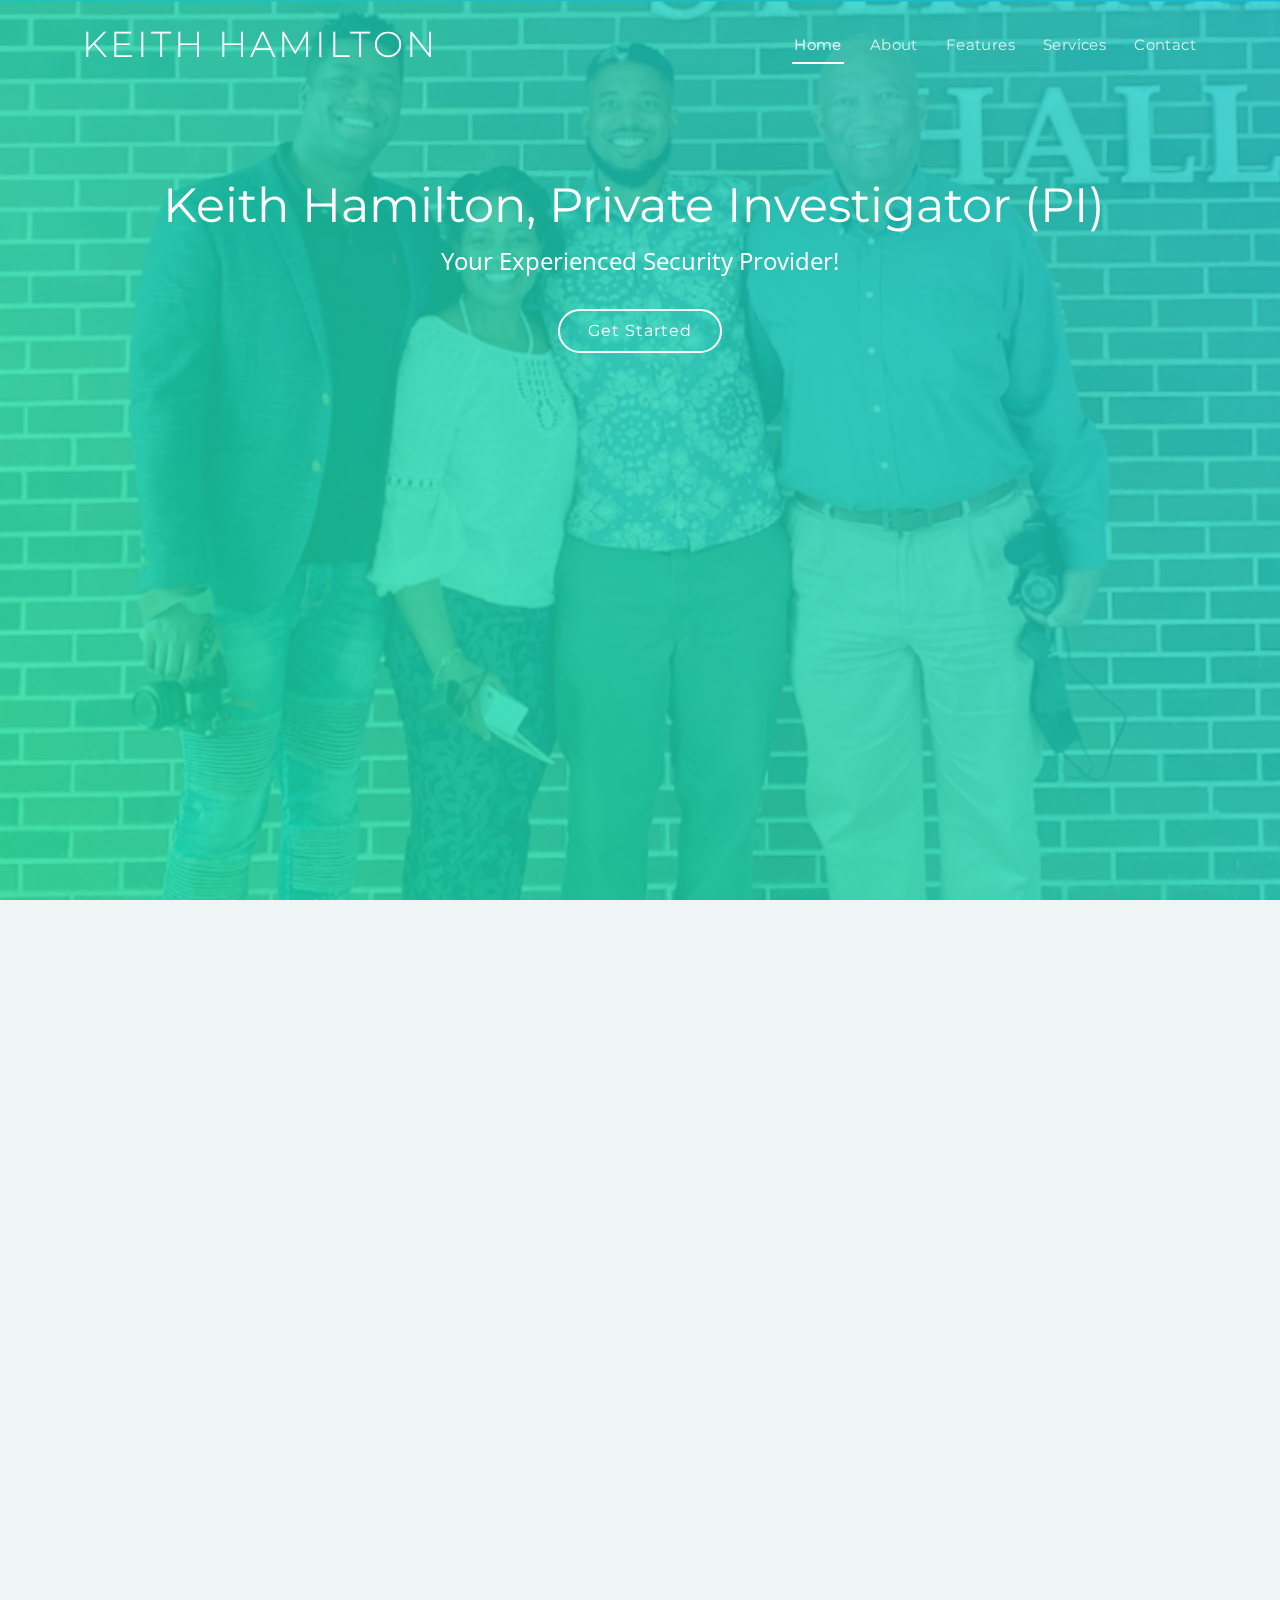
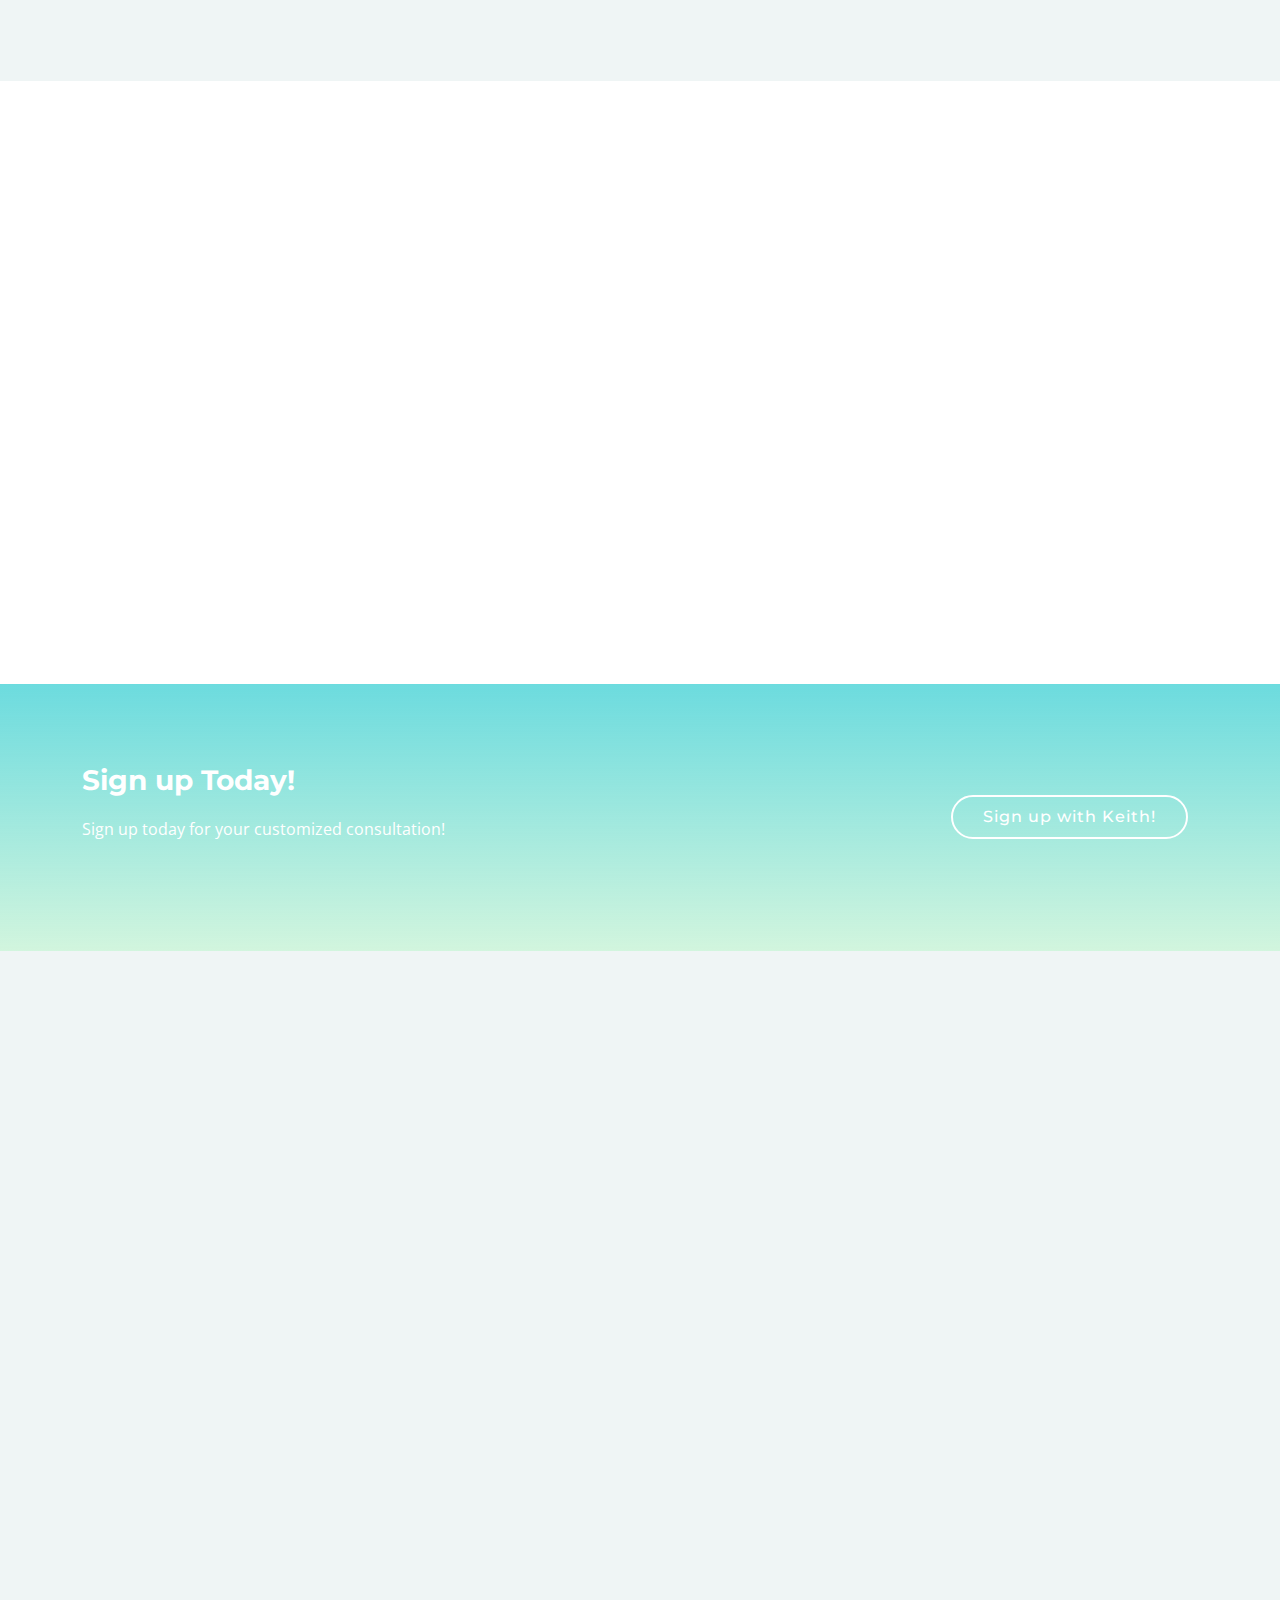
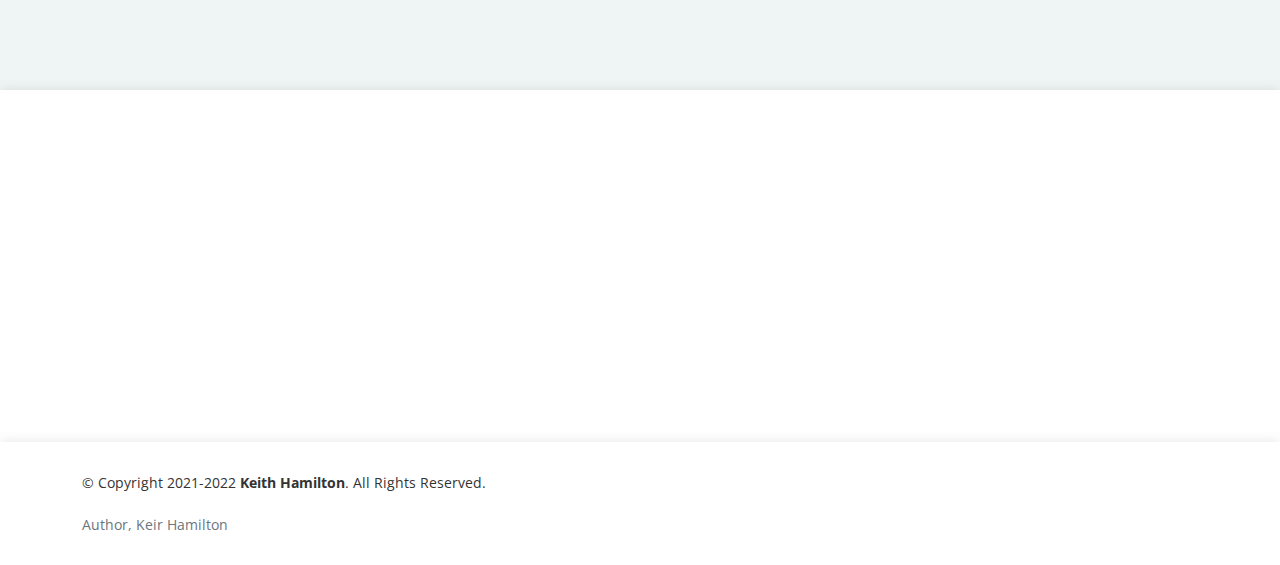
<file: index.html>
<!DOCTYPE html>
<html lang="en">

<head>
  <meta charset="utf-8">
  <meta content="width=device-width, initial-scale=1.0" name="viewport">

  <title>Keith Hamilton Private Investigations (PI)</title>
  <meta content="Keith Hamilton Private Investigation Services in Tampa Florida" name="Keith Hamilton Private Investigation Service Background Checks">
  <meta content="Keith Hamilton Private Investigation Services" name="Keith Hamilton Private Investigations Tampa Alcohol Training Source Background Checks">

  <!-- Favicons -->
  <link href="assets/img/favicon.png" rel="icon">
  <link href="assets/img/apple-touch-icon.png" rel="apple-touch-icon">

  <!-- Google Fonts -->
  <link href="https://fonts.googleapis.com/css?family=Montserrat:300,400,500,700|Open+Sans:300,300i,400,400i,700,700i" rel="stylesheet">

  <!-- Vendor CSS Files -->
  <link href="assets/vendor/aos/aos.css" rel="stylesheet">
  <link href="assets/vendor/bootstrap/css/bootstrap.min.css" rel="stylesheet">
  <link href="assets/vendor/bootstrap-icons/bootstrap-icons.css" rel="stylesheet">
  <link href="assets/vendor/glightbox/css/glightbox.min.css" rel="stylesheet">

  <!-- Template Main CSS File -->
  <link href="assets/css/style.css" rel="stylesheet">

  <!-- =======================================================
  * Template Name: Avilon - v4.6.1
  * Template URL: https://bootstrapmade.com/avilon-bootstrap-landing-page-template/
  * Author: BootstrapMade.com
  * License: https://bootstrapmade.com/license/
  ======================================================== -->
</head>

<body>

  <!-- ======= Header ======= -->
  <header id="header" class="fixed-top d-flex align-items-center header-transparent">
    <div class="container d-flex justify-content-between align-items-center">

      <div id="logo">
        <h1><a href="index.html">Keith hamilton</a></h1>
        <!-- Uncomment below if you prefer to use an image logo -->
        <!-- <a href="index.html"><img src="assets/img/logo.png" alt=""></a> -->
      </div>

      <nav id="navbar" class="navbar">
        <ul>
          <li><a class="nav-link scrollto active" href="#hero">Home</a></li>
          <li><a class="nav-link scrollto" href="#about">About</a></li>
          <li><a class="nav-link scrollto" href="#features">Features</a></li>
          <li><a class="nav-link scrollto" href="#pricing">Services</a></li>
          
			
          <li><a class="nav-link scrollto" href="#contact">Contact</a></li>
        </ul>
        <i class="bi bi-list mobile-nav-toggle"></i>
      </nav><!-- .navbar -->
    </div>
  </header><!-- End Header -->

  <!-- ======= Hero Section ======= -->
  <section id="hero">

    <div class="hero-text" data-aos="zoom-out">
      <h2>Keith Hamilton, Private Investigator (PI)&nbsp; </h2>
      <p>Your Experienced Security Provider!</p>
      <a href="#about" class="btn-get-started scrollto">Get Started</a>
    </div>

   

  
  </section><!-- End Hero Section -->

  <main id="main">

    <!-- ======= About Section ======= -->
    <section id="about" class="section-bg">
      <div class="container-fluid" data-aos="fade-up">
        <div class="section-header">
          <h3 class="section-title">About</h3>
          <span class="section-divider"></span>
          <p class="section-description">
            
          </p>
        </div>

        <div class="row">
          <div class="col-lg-6 about-img" data-aos="fade-right" dat-aos-delay="100">
            <img src="../dads_redbuttonup.png" alt="Keith Hamilton standing in front of a lake in Florida" class="rounded-pill">
          </div>

          <div class="col-lg-6 content" data-aos="fade-left" dat-aos-delay="100">
            <h2>Keith Hamilton</h2>
            <h3>It is my mission to provide you exceptional customer service!</h3>
            <p>
            My name is Keith Hamilton. For nearly three decades I served my community as a Police Lieutenant with the Florida Division of Alcoholic Beverages and Tobacco (ABT). While I am not consulting I am spending time with my family, riding my bicycle or sharpening my photography skills.&nbsp; &nbsp; &nbsp;&nbsp; </p>

            <ul>
              <li><i class="bi bi-check-circle"></i> Ex-Certified Law Enforcement Officer</li>
              <li><i class="bi bi-check-circle"></i> Rank of Captain Obtained</li>
              <li><i class="bi bi-check-circle"></i> Formerly a Member of Numerous Non-Profit Organizations (NPOs)</li>
			  <li><i class="bi bi-check-circle"></i> Bachelor’s of Science (B.Sc.) in Psychology</li>
            </ul>
          
		
<div class="accordion" id="accordionExample">
  <div class="accordion-item">
    <h2 class="accordion-header" id="headingTwo">
      <button class="accordion-button collapsed" type="button" data-bs-toggle="collapse" data-bs-target="#collapseTwo" aria-expanded="false" aria-controls="collapseTwo">
        NPO Memberships
      </button>
    </h2>
    <div id="collapseTwo" class="accordion-collapse collapse" aria-labelledby="headingTwo" data-bs-parent="#accordionExample">
      <div class="accordion-body">
        <ul>
  			<li><strong>Mothers Against Drunk Driving: MADD</strong>
  			<ul>
      		<li>Board Member/ Representative</li>
			<li>Public Policy, VP</li>
      		</ul>
			</li>
			<li><strong>International Association for Healthcare Security and Safety: IAHSS</strong></li> 
		  <li><strong>Hillsborough County Anti-Drug Alliance: HCADA</strong> <ul><li>Public Policy</li></ul></li>
		<li><strong>Tampa Alcohol Coalition</strong> <ul><li>Board Member/ Representative, Public Policy</li></ul></li>
		<li><strong>National Liquor Law Enforcement Association: NLLEA</strong></li>
	    <li><strong>Prescription Drug Abuse Task Force: PDATF</strong></li>
		<li><strong>University of Tampa Care Coalition</strong></li></ul>

      </div>
    </div>
  </div>
</div>	
		
		
		
		
		
		
		
		
		
		
		
		
		</div>
        </div>

      </div>
    </section><!-- End About Section -->

    <!-- ======= Featuress Section ======= -->
    <section id="features">
      <div class="container" data-aos="fade-up">

        <div class="row">

          <div class="col-lg-8 offset-lg-4">
            <div class="section-header">
              <h3 class="section-title">Service Features&nbsp; &nbsp;</h3>
              <span class="section-divider"></span>
            </div>
          </div>

          <div class="col-lg-4 col-md-5 features-img">
            <img src="../dad_water_pic.png" alt="Keith Hamilton Standing in Front of a big Florida Lake" class="rounded" data-aos="fade-right">
          </div>

          <div class="col-lg-8 col-md-7 ">

            <div class="row">

              <div class="col-lg-6 col-md-6 box" data-aos="fade-up">
                <div class="icon"><i class="bi bi-briefcase"></i></div>
                <h4 class="title"><a href="">Private Executive Investigator&nbsp;</a></h4>
                <img src="../kh_certificate_arc.svg" alt="Keith Hamilton's Certificate for Private Investigations" width="150" height="150">
              </div>
              <div class="col-lg-6 col-md-6 box" data-aos="fade-up">
                <div class="icon"><i class="bi bi-card-checklist"></i></div>
                <h4 class="title"><a href="https://www.linkedin.com/in/kbham/">Alcohol Training Source</a></h4>
                <p class="description">Train management and staff on alcohol and drug statute protocols. Consult on policy and procedure relating to current bar issues. Train for drugs and alcohol effects on body and drugs on premises.</p>
              </div>
              <div class="col-lg-6 col-md-6 box" data-aos="fade-up" dat-aos-delay="100">
                <div class="icon"><i class="bi bi-binoculars"></i></div>
                <h4 class="title"><a href="">Background Checks</a></h4>
                <p class="description"> We conduct expedited background checks for you to optimize your business operations.</p>
              </div>
              <div class="col-lg-6 col-md-6 box" data-aos="fade-up" data-aos-delay="100">
                <div class="icon"><i class="bi bi-brightness-high"></i></div>
                <h4 class="title"><a href="">Customer Service</a></h4>
                <p class="description">We support and advocate for all of our customers to optimize your business needs.</p>
              </div>
            </div>

          </div>

        </div>

      </div>

    </section><!-- End Featuress Section -->

    <!-- ======= Advanced Featuress Section ======= -->
    
	  <!-- End Advanced Featuress Section -->

    <!-- ======= Call To Action Section ======= -->
    <section id="call-to-action">
      <div class="container">
        <div class="row">
          <div class="col-lg-9 text-center text-lg-start">
            <h3 class="cta-title">Sign up Today!</h3>
            <p class="cta-text"> Sign up today for your customized consultation!&nbsp;</p>
          </div>
          <div class="col-lg-3 cta-btn-container text-center">
            <a class="cta-btn align-middle" href="msg.html">Sign up with Keith!</a>
          </div>
        </div>

      </div>
    </section><!-- End Call To Action Section -->

    <!-- ======= More Features Section ======= -->
    <!-- End More Features Section -->

    <!-- ======= Clients Section ======= -->
    
	  <!-- End Clients Section -->

    <!-- ======= Pricing Section ======= -->
    <section id="pricing" class="section-bg">
    <div class="container" data-aos="fade-up">
		
	<div class="section-header">
          <h3 class="section-title">Services</h3>
          <span class="section-divider"></span>
          <p class="section-description"></p>
    </div>
		
	
	
	<div class="row row-cols-1 row-cols-md-3 g-4">
  <div class="col">
    <div class="card h-100">
      <a href="msg.html"><img src="../shield-svgrepo-com(1).svg" class="card-img-top" alt="Keith Hamilton Private Security Service Tampa FL" width="138" height="180"/></a>
      <div class="card-body">
        <h3 class="card-title">Private Executive Security</h3>
        <ul>
                <li><i class="bi bi-check-circle"></i> Loss Prevention</li>
                <li><i class="bi bi-check-circle"></i> Detailed Background Checks</li>
                <li><i class="bi bi-check-circle"></i> Customer Service Oriented</li>
                <li><i class="bi bi-check-circle"></i> Surveillance</li>
       </ul>
      </div>
    </div>
  </div>
  <div class="col">
    <div class="card h-100">
      <a href="msg.html"><img src="../drinks-alcohol-svgrepo-com.svg" class="card-img-top" alt="Keith Hamilton Private Executive Security and Alcohol Training Source" width="138" height="180"/></a>
      <div class="card-body">
        <h3 class="card-title">Alcohol Training Source</h3>
        <ul>
                <li><i class="bi bi-check-circle"></i> Alcohol Training</li>
                <li><i class="bi bi-check-circle"></i>  Bar investigations </li>
                <li><i class="bi bi-check-circle"></i> Alcohol Laws </li>
                <li><i class="bi bi-check-circle"></i>  Managing Bar Business  </li>
		            <li><i class="bi bi-check-circle"></i>   Licensing your establishment   </li>

        </ul>
      </div>
    </div>
  </div>
  <div class="col">
    <div class="card h-100">
      <a href="msg.html"><img src="../curriculum-vitae-resume-svgrepo-com.svg" class="card-img-top" alt="Keith Hamilton Background Checks as a Service in Tampa FL" width="138" height="180"/></a>
      <div class="card-body">
        <h3 class="card-title">Background Checks</h3>
        <ul>
                <li><i class="bi bi-check-circle"></i>  Infidelity Cases </li>
                <li><i class="bi bi-check-circle"></i>  Criminal Records </li>
                <li><i class="bi bi-check-circle"></i>  Loss Prevention </li>
                <li><i class="bi bi-check-circle"></i> Surveillance </li>
                <li><i class="bi bi-check-circle"></i> Business Investigation</li>
        </ul>
      </div>
    </div>
  </div>
</div>
		
		
		
		
		
		
</div>	
		
		
    </section><!-- End Pricing Section -->

    <!-- ======= Frequently Asked Questions Section ======= -->
    <!-- End Frequently Asked Questions Section -->

    <!-- ======= Team Section ======= -->
    <!-- End Team Section -->

    <!-- ======= Gallery Section ======= -->
    

      <!-- End Gallery Section -->

    <!-- ======= Contact Section ======= -->
    <section id="contact">
      <div class="container" data-aos="fade-up">
        <div class="row">

          <div class="col-lg-4 col-md-4">
            <div class="contact-about">
              <h3>Keith hamilton</h3>
              <p>Your experienced Executive Private Security Specialist.</p>
              <div class="social-links">
                <a href="https://www.linkedin.com/in/kbham/" class="linkedin"><i class="bi bi-linkedin"></i></a>
              </div>
            </div>
          </div>

          <div class="col-lg-3 col-md-4">
            <div class="info">
              <div>
                <i class="bi bi-geo-alt"></i>
                <p>The Greater Tampa Bay Area, Florida, USA.</p>
              </div>

              <div>
                <i class="bi bi-envelope"></i>
                <p><a href="mailto:keithhamiltonpi@outlook.com">keithhamiltonpi@outlook.com&nbsp;</a></p>
              </div>

              <div>
                <i class="bi bi-phone"></i>
                <p>813-989-1000&nbsp;</p>
              </div>

            </div>
          </div>

          <div class="col-lg-5 col-md-8">
            <div class="form">
              
				
            </div>
          </div>

        </div>

      </div>
    </section><!-- End Contact Section -->

  </main><!-- End #main -->

  <!-- ======= Footer ======= -->
  <footer id="footer">
    <div class="container">
      <div class="row">
        <div class="col-lg-6 text-lg-start text-center">
          <div class="copyright">
            &copy; Copyright 2021-2022 <strong>Keith Hamilton</strong>. All Rights Reserved.
          </div>
	<br>
	<a class="text-muted" href="https://keirhamilton.xyz/">Author, Keir Hamilton</a>
          <div class="credits">
            <!--
            All the links in the footer should remain intact.
            You can delete the links only if you purchased the pro version.
            Licensing information: https://bootstrapmade.com/license/
            Purchase the pro version with working PHP/AJAX contact form: https://bootstrapmade.com/buy/?theme=Avilon
          -->
            
          </div>
        </div>
        <div class="col-lg-6">
          <nav class="footer-links text-lg-right text-center pt-2 pt-lg-0">
            
          </nav>
        </div>
      </div>
    </div>
  </footer><!-- End  Footer -->

  <a href="#" class="back-to-top d-flex align-items-center justify-content-center"><i class="bi bi-chevron-up"></i></a>

  <!-- Vendor JS Files -->
  <script src="assets/vendor/aos/aos.js"></script>
  <script src="assets/vendor/bootstrap/js/bootstrap.bundle.min.js"></script>
  <script src="assets/vendor/glightbox/js/glightbox.min.js"></script>
  <script src="assets/vendor/php-email-form/validate.js"></script>

  <!-- Template Main JS File -->
  <script src="assets/js/main.js"></script>

</body>

</html>
</file>
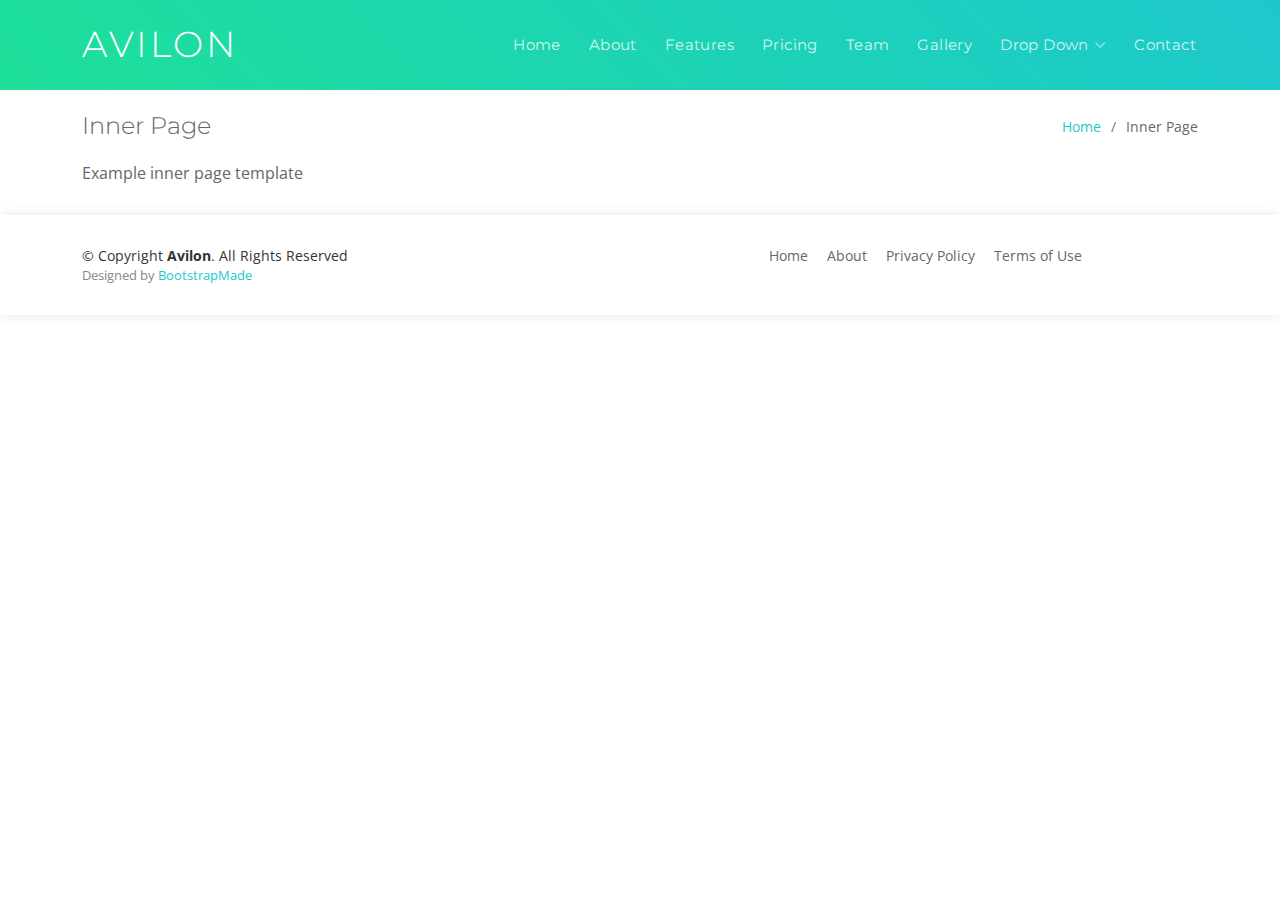
<file: inner-page.html>
<!DOCTYPE html>
<html lang="en">

<head>
  <meta charset="utf-8">
  <meta content="width=device-width, initial-scale=1.0" name="viewport">

  <title>Inner Page - Avilon Bootstrap Template</title>
  <meta content="" name="description">
  <meta content="" name="keywords">

  <!-- Favicons -->
  <link href="assets/img/favicon.png" rel="icon">
  <link href="assets/img/apple-touch-icon.png" rel="apple-touch-icon">

  <!-- Google Fonts -->
  <link href="https://fonts.googleapis.com/css?family=Montserrat:300,400,500,700|Open+Sans:300,300i,400,400i,700,700i" rel="stylesheet">

  <!-- Vendor CSS Files -->
  <link href="assets/vendor/aos/aos.css" rel="stylesheet">
  <link href="assets/vendor/bootstrap/css/bootstrap.min.css" rel="stylesheet">
  <link href="assets/vendor/bootstrap-icons/bootstrap-icons.css" rel="stylesheet">
  <link href="assets/vendor/glightbox/css/glightbox.min.css" rel="stylesheet">

  <!-- Template Main CSS File -->
  <link href="assets/css/style.css" rel="stylesheet">

  <!-- =======================================================
  * Template Name: Avilon - v4.6.1
  * Template URL: https://bootstrapmade.com/avilon-bootstrap-landing-page-template/
  * Author: BootstrapMade.com
  * License: https://bootstrapmade.com/license/
  ======================================================== -->
</head>

<body>

  <!-- ======= Header ======= -->
  <header id="header" class="fixed-top d-flex align-items-center ">
    <div class="container d-flex justify-content-between align-items-center">

      <div id="logo">
        <h1><a href="index.html">Avilon</a></h1>
        <!-- Uncomment below if you prefer to use an image logo -->
        <!-- <a href="index.html"><img src="assets/img/logo.png" alt=""></a> -->
      </div>

      <nav id="navbar" class="navbar">
        <ul>
          <li><a class="nav-link scrollto " href="#hero">Home</a></li>
          <li><a class="nav-link scrollto" href="#about">About</a></li>
          <li><a class="nav-link scrollto" href="#features">Features</a></li>
          <li><a class="nav-link scrollto" href="#pricing">Pricing</a></li>
          <li><a class="nav-link scrollto" href="#team">Team</a></li>
          <li><a class="nav-link scrollto" href="#gallery">Gallery</a></li>
          <li class="dropdown"><a href="#"><span>Drop Down</span> <i class="bi bi-chevron-down"></i></a>
            <ul>
              <li><a href="#">Drop Down 1</a></li>
              <li class="dropdown"><a href="#"><span>Deep Drop Down</span> <i class="bi bi-chevron-right"></i></a>
                <ul>
                  <li><a href="#">Deep Drop Down 1</a></li>
                  <li><a href="#">Deep Drop Down 2</a></li>
                  <li><a href="#">Deep Drop Down 3</a></li>
                  <li><a href="#">Deep Drop Down 4</a></li>
                  <li><a href="#">Deep Drop Down 5</a></li>
                </ul>
              </li>
              <li><a href="#">Drop Down 2</a></li>
              <li><a href="#">Drop Down 3</a></li>
              <li><a href="#">Drop Down 4</a></li>
            </ul>
          </li>
          <li><a class="nav-link scrollto" href="#contact">Contact</a></li>
        </ul>
        <i class="bi bi-list mobile-nav-toggle"></i>
      </nav><!-- .navbar -->
    </div>
  </header><!-- End Header -->

  <main id="main">

    <!-- ======= Breadcrumbs Section ======= -->
    <section class="breadcrumbs">
      <div class="container">

        <div class="d-flex justify-content-between align-items-center">
          <h2>Inner Page</h2>
          <ol>
            <li><a href="index.html">Home</a></li>
            <li>Inner Page</li>
          </ol>
        </div>

      </div>
    </section><!-- End Breadcrumbs Section -->

    <section class="inner-page">
      <div class="container">
        <p>
          Example inner page template
        </p>
      </div>
    </section>

  </main><!-- End #main -->

  <!-- ======= Footer ======= -->
  <footer id="footer">
    <div class="container">
      <div class="row">
        <div class="col-lg-6 text-lg-start text-center">
          <div class="copyright">
            &copy; Copyright <strong>Avilon</strong>. All Rights Reserved
          </div>
          <div class="credits">
            <!--
            All the links in the footer should remain intact.
            You can delete the links only if you purchased the pro version.
            Licensing information: https://bootstrapmade.com/license/
            Purchase the pro version with working PHP/AJAX contact form: https://bootstrapmade.com/buy/?theme=Avilon
          -->
            Designed by <a href="https://bootstrapmade.com/">BootstrapMade</a>
          </div>
        </div>
        <div class="col-lg-6">
          <nav class="footer-links text-lg-right text-center pt-2 pt-lg-0">
            <a href="#intro" class="scrollto">Home</a>
            <a href="#about" class="scrollto">About</a>
            <a href="#">Privacy Policy</a>
            <a href="#">Terms of Use</a>
          </nav>
        </div>
      </div>
    </div>
  </footer><!-- End  Footer -->

  <a href="#" class="back-to-top d-flex align-items-center justify-content-center"><i class="bi bi-chevron-up"></i></a>

  <!-- Vendor JS Files -->
  <script src="assets/vendor/aos/aos.js"></script>
  <script src="assets/vendor/bootstrap/js/bootstrap.bundle.min.js"></script>
  <script src="assets/vendor/glightbox/js/glightbox.min.js"></script>
  <script src="assets/vendor/php-email-form/validate.js"></script>

  <!-- Template Main JS File -->
  <script src="assets/js/main.js"></script>

</body>

</html>
</file>
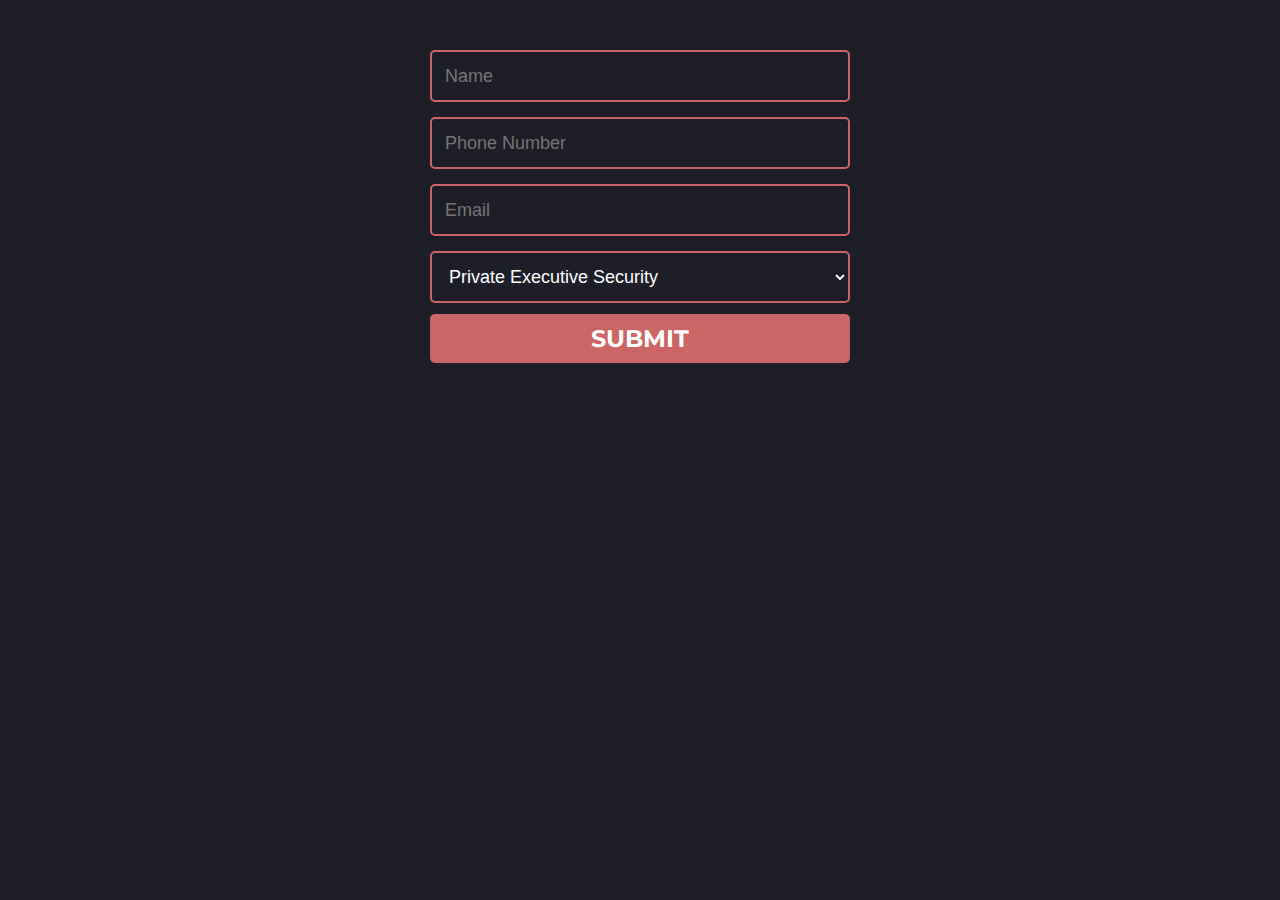
<file: msg.html>
<!doctype html>
<html>
<head>
<meta charset="UTF-8">
<title>Keith Hamilton, PI</title>
	
	<link rel="stylesheet" href="stylish.css">

	

</head>

<body>
	

	
	
	
	
<form action="https://formsubmit.co/keirhamilton0@gmail.com" method="POST">      
  <input name="name" type="text" class="feedback-input" placeholder="Name" />   
  <input name="phone number" type="text" class="feedback-input" placeholder="Phone Number" />  
  <input name="email" type="text" class="feedback-input" placeholder="Email" />
  <select name="services" type="text" class="feedback-input" placeholder="Services Requested">
          <option>Private Executive Security</option>
       	  <option>Alcohol Training Source</option>
       	  <option>Background Checks</option>  

  <textarea name="text" class="feedback-input" placeholder="Message"></textarea>
  <input type="submit" value="SUBMIT"/>
</form>
	
	
	
	
	
	
	
	


	</body>
	</html>
</file>
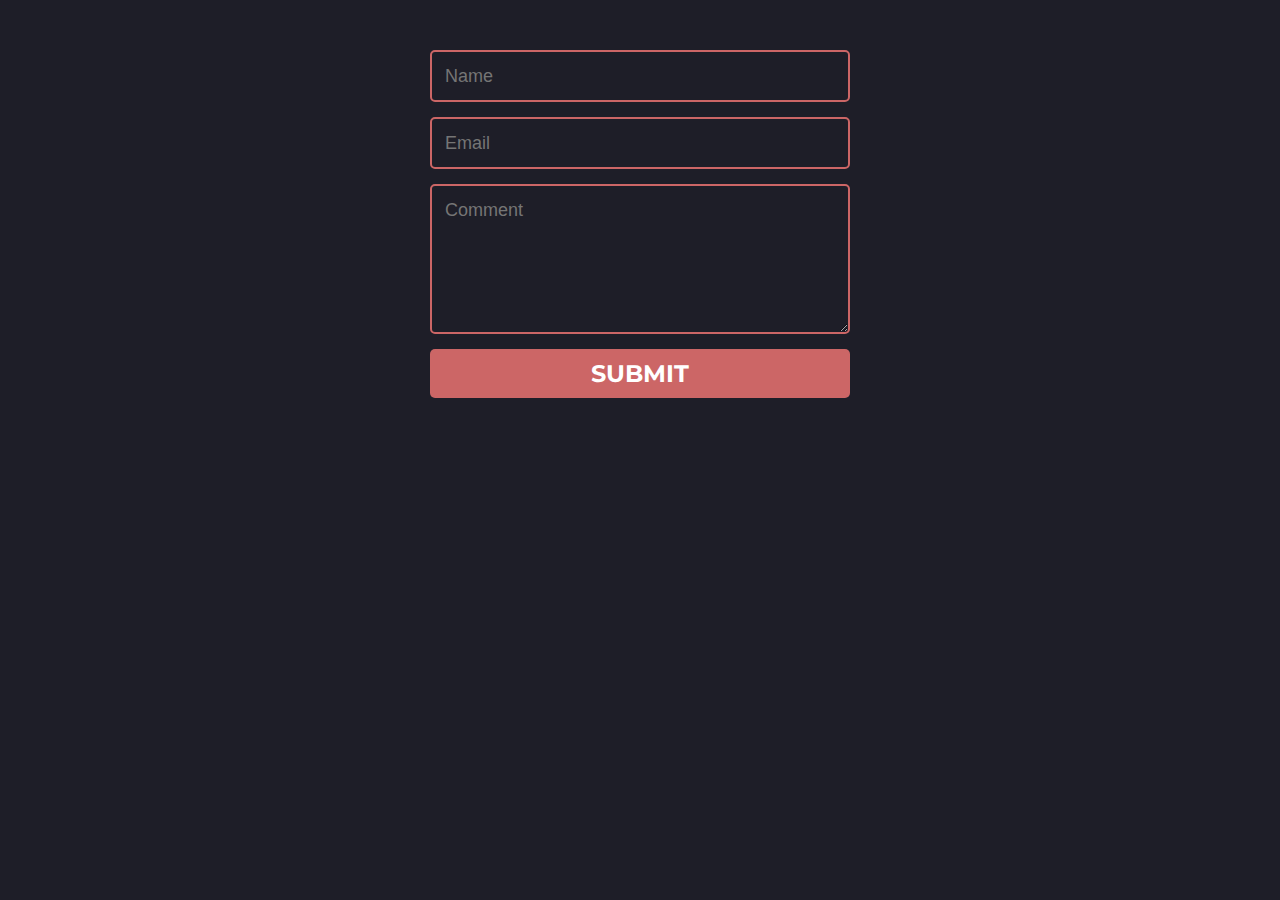
<file: stuuly.html>
<!doctype html>
<html>
<head>
<meta charset="UTF-8">
<title>Keith Hamilton, PI</title>
	
	<link rel="stylesheet" href="stylish.css">

	

</head>

<body>
	

	
	
	
	
<form action="https://formsubmit.co/keirhamilton0@gmail.com" method="POST">      
  <input name="name" type="text" class="feedback-input" placeholder="Name" />   
  <input name="email" type="text" class="feedback-input" placeholder="Email" />
  <textarea name="text" class="feedback-input" placeholder="Comment"></textarea>
  <input type="submit" value="SUBMIT"/>
</form>
	
	
	
	
	
	
	
	


	</body>
	</html>
</file>
<file: stylish.css>
@import url(https://fonts.googleapis.com/css?family=Montserrat:400,700);

body { background:rgb(30,30,40); }
form { max-width:420px; margin:50px auto; }

.feedback-input {
  color:white;
  font-family: Helvetica, Arial, sans-serif;
  font-weight:500;
  font-size: 18px;
  border-radius: 5px;
  line-height: 22px;
  background-color: transparent;
  border:2px solid #CC6666;
  transition: all 0.3s;
  padding: 13px;
  margin-bottom: 15px;
  width:100%;
  box-sizing: border-box;
  outline:0;
}

.feedback-input:focus { border:2px solid #CC4949; }

textarea {
  height: 150px;
  line-height: 150%;
  resize:vertical;
}

[type="submit"] {
  font-family: 'Montserrat', Arial, Helvetica, sans-serif;
  width: 100%;
  background:#CC6666;
  border-radius:5px;
  border:0;
  cursor:pointer;
  color:white;
  font-size:24px;
  padding-top:10px;
  padding-bottom:10px;
  transition: all 0.3s;
  margin-top:-4px;
  font-weight:700;
}
[type="submit"]:hover { background:#CC4949; }
</file>
<file: assets/css/style.css>
/**
* Template Name: Avilon - v4.6.1
* Template URL: https://bootstrapmade.com/avilon-bootstrap-landing-page-template/
* Author: BootstrapMade.com
* License: https://bootstrapmade.com/license/
*/

/*--------------------------------------------------------------
# General
--------------------------------------------------------------*/
body {
  background: #fff;
  color: #666666;
  font-family: "Open Sans", sans-serif;
  overflow-x: hidden;
}

a {
  color: #1dc8cd;
  text-decoration: none;
  transition: 0.5s;
}

a:hover, a:active, a:focus {
  color: #1dc9ce;
  outline: none;
  text-decoration: none;
}

p {
  padding: 0;
  margin: 0 0 30px 0;
}

h1, h2, h3, h4, h5, h6 {
  font-family: "Montserrat", sans-serif;
  font-weight: 400;
  margin: 0 0 20px 0;
  padding: 0;
}

/*--------------------------------------------------------------
# Back to top button
--------------------------------------------------------------*/
.back-to-top {
  position: fixed;
  background: linear-gradient(45deg, #1de099, #1dc8cd);
  color: #fff;
  border-radius: 4px 4px 0 0;
  right: 15px;
  bottom: 0;
  transition: none;
  visibility: hidden;
  opacity: 0;
  width: 64px;
  height: 34px;
}
.back-to-top i {
  line-height: 0;
  font-size: 20px;
}
.back-to-top:focus {
  background: linear-gradient(45deg, #1de099, #1dc8cd);
  color: #fff;
  outline: none;
}
.back-to-top:hover {
  background: #1dc8cd;
  color: #fff;
}
.back-to-top.active {
  visibility: visible;
  opacity: 1;
}

/*--------------------------------------------------------------
# Header
--------------------------------------------------------------*/
#header {
  height: 90px;
  transition: all 0.5s;
  z-index: 997;
  background: linear-gradient(45deg, #1de099, #1dc8cd);
}
#header.header-transparent {
  background: transparent;
}
#header.header-scrolled {
  background: linear-gradient(45deg, #1de099, #1dc8cd);
  height: 70px;
  transition: all 0.5s;
}
#header #logo h1 {
  font-size: 36px;
  padding: 0;
  margin: 0;
  display: inline-block;
  font-family: "Montserrat", sans-serif;
  font-weight: 300;
  letter-spacing: 3px;
  text-transform: uppercase;
}
#header #logo h1 a, #header #logo h1 a:hover {
  color: #fff;
}
@media (max-width: 768px) {
  #header #logo h1 {
    font-size: 28px;
  }
  #header #logo img {
    max-height: 40px;
  }
}

/*--------------------------------------------------------------
# Navigation Menu
--------------------------------------------------------------*/
/**
* Desktop Navigation 
*/
.navbar {
  padding: 0;
}
.navbar ul {
  margin: 0;
  padding: 0;
  display: flex;
  list-style: none;
  align-items: center;
}
.navbar li {
  position: relative;
}
.navbar > ul > li {
  white-space: nowrap;
  padding: 10px 0 10px 24px;
}
.navbar a, .navbar a:focus {
  display: flex;
  align-items: center;
  justify-content: space-between;
  font-family: "Montserrat", sans-serif;
  color: rgba(255, 255, 255, 0.8);
  font-size: 15px;
  padding: 0 2px;
  white-space: nowrap;
  transition: 0.3s;
  letter-spacing: 0.4px;
  position: relative;
}
.navbar a i, .navbar a:focus i {
  font-size: 12px;
  line-height: 0;
  margin-left: 5px;
}
.navbar > ul > li > a:before {
  content: "";
  position: absolute;
  width: 100%;
  height: 2px;
  bottom: -8px;
  left: 0;
  background-color: #fff;
  visibility: hidden;
  transform: scaleX(0);
  transition: all 0.3s ease-in-out 0s;
}
.navbar a:hover:before, .navbar li:hover > a:before, .navbar .active:before {
  visibility: visible;
  transform: scaleX(1);
}
.navbar a:hover, .navbar .active, .navbar .active:focus, .navbar li:hover > a {
  color: #fff;
}
.navbar .dropdown ul {
  display: block;
  position: absolute;
  left: 24px;
  top: calc(100% + 30px);
  margin: 0;
  padding: 10px 0;
  z-index: 99;
  opacity: 0;
  visibility: hidden;
  background: #fff;
  box-shadow: 0px 0px 30px rgba(127, 137, 161, 0.25);
  transition: 0.3s;
}
.navbar .dropdown ul li {
  min-width: 200px;
}
.navbar .dropdown ul a {
  padding: 10px 20px;
  font-size: 14px;
  text-transform: none;
  color: #333333;
}
.navbar .dropdown ul a i {
  font-size: 12px;
}
.navbar .dropdown ul a:hover, .navbar .dropdown ul .active:hover, .navbar .dropdown ul li:hover > a {
  color: #1dc8cd;
}
.navbar .dropdown:hover > ul {
  opacity: 1;
  top: 100%;
  visibility: visible;
}
.navbar .dropdown .dropdown ul {
  top: 0;
  left: calc(100% - 30px);
  visibility: hidden;
}
.navbar .dropdown .dropdown:hover > ul {
  opacity: 1;
  top: 0;
  left: 100%;
  visibility: visible;
}
@media (max-width: 1366px) {
  .navbar .dropdown .dropdown ul {
    left: -90%;
  }
  .navbar .dropdown .dropdown:hover > ul {
    left: -100%;
  }
}

/**
* Mobile Navigation 
*/
.mobile-nav-toggle {
  color: #fff;
  font-size: 28px;
  cursor: pointer;
  display: none;
  line-height: 0;
  transition: 0.5s;
}

@media (max-width: 991px) {
  .mobile-nav-toggle {
    display: block;
  }

  .navbar ul {
    display: none;
  }
}
.navbar-mobile {
  position: fixed;
  overflow: hidden;
  top: 0;
  right: 0;
  left: 0;
  bottom: 0;
  background: rgba(26, 26, 26, 0.9);
  transition: 0.3s;
  z-index: 999;
}
.navbar-mobile .mobile-nav-toggle {
  position: absolute;
  top: 15px;
  right: 15px;
}
.navbar-mobile ul {
  display: block;
  position: absolute;
  top: 55px;
  right: 15px;
  bottom: 15px;
  left: 15px;
  padding: 10px 0;
  background-color: #fff;
  overflow-y: auto;
  transition: 0.3s;
}
.navbar-mobile > ul > li {
  padding: 0;
}
.navbar-mobile a:hover:before, .navbar-mobile li:hover > a:before, .navbar-mobile .active:before {
  visibility: hidden;
}
.navbar-mobile a, .navbar-mobile a:focus {
  padding: 10px 20px;
  font-size: 15px;
  color: #333333;
}
.navbar-mobile a:hover, .navbar-mobile .active, .navbar-mobile li:hover > a {
  color: #1dc8cd;
}
.navbar-mobile .getstarted, .navbar-mobile .getstarted:focus {
  margin: 15px;
}
.navbar-mobile .dropdown ul {
  position: static;
  display: none;
  margin: 10px 20px;
  padding: 10px 0;
  z-index: 99;
  opacity: 1;
  visibility: visible;
  background: #fff;
  box-shadow: 0px 0px 30px rgba(127, 137, 161, 0.25);
}
.navbar-mobile .dropdown ul li {
  min-width: 200px;
}
.navbar-mobile .dropdown ul a {
  padding: 10px 20px;
}
.navbar-mobile .dropdown ul a i {
  font-size: 12px;
}
.navbar-mobile .dropdown ul a:hover, .navbar-mobile .dropdown ul .active:hover, .navbar-mobile .dropdown ul li:hover > a {
  color: #1dc8cd;
}
.navbar-mobile .dropdown > .dropdown-active {
  display: block;
}

/*--------------------------------------------------------------
# Hero Section
--------------------------------------------------------------*/
#hero {
  width: 100%;
  height: 100vh;
  background: linear-gradient(45deg, rgba(29, 224, 153, 0.8), rgba(29, 200, 205, 0.8)), url("../img/family_bg.png") center top no-repeat;
  background-size: cover;
  position: relative;
}
@media (min-width: 1025px) {
  #hero {
    background-attachment: fixed;
  }
}
@media (max-height: 640px) {
  #hero {
    height: 120vh;
  }
}
#hero .hero-text {
  position: absolute;
  left: 0;
  top: 60px;
  right: 0;
  height: calc(50% - 60px);
  display: flex;
  align-items: center;
  justify-content: center;
  text-align: center;
  flex-direction: column;
}
#hero h2 {
  margin: 30px 0 10px 0;
  padding: 0 15px;
  font-size: 48px;
  font-weight: 400;
  line-height: 56px;
  color: #fff;
}
@media (max-width: 768px) {
  #hero h2 {
    font-size: 28px;
    line-height: 36px;
  }
}
#hero p {
  color: #fff;
  margin-bottom: 20px;
  padding: 0 15px;
  font-size: 24px;
}
@media (max-width: 768px) {
  #hero p {
    font-size: 18px;
    line-height: 24px;
    margin-bottom: 20px;
  }
}
#hero .btn-get-started {
  font-family: "Montserrat", sans-serif;
  font-weight: 400;
  font-size: 16px;
  letter-spacing: 1px;
  display: inline-block;
  padding: 8px 28px;
  border-radius: 50px;
  transition: 0.5s;
  margin: 10px;
  border: 2px solid #fff;
  color: #fff;
}
#hero .btn-get-started:hover {
  color: #1dc8cd;
  background: #fff;
}
#hero .product-screens {
  position: absolute;
  left: 0;
  right: 0;
  bottom: 0;
  overflow: hidden;
  text-align: center;
  width: 100%;
  height: 50%;
}
#hero .product-screens img {
  box-shadow: 0px -2px 19px 4px rgba(0, 0, 0, 0.29);
}
#hero .product-screens .product-screen-1 {
  position: absolute;
  z-index: 30;
  left: calc(50% + 54px);
  bottom: 0;
  top: 30px;
}
#hero .product-screens .product-screen-2 {
  position: absolute;
  z-index: 20;
  left: calc(50% - 154px);
  bottom: 0;
  top: 90px;
}
#hero .product-screens .product-screen-3 {
  position: absolute;
  z-index: 10;
  left: calc(50% - 374px);
  bottom: 0;
  top: 150px;
}
@media (max-width: 767px) {
  #hero .product-screens .product-screen-1 {
    position: static;
    padding-top: 30px;
  }
  #hero .product-screens .product-screen-2, #hero .product-screens .product-screen-3 {
    display: none;
  }
}

/*--------------------------------------------------------------
# Sections
--------------------------------------------------------------*/
section {
  overflow: hidden;
}

/* Sections Header
--------------------------------*/
.section-header .section-title {
  font-size: 32px;
  color: #111;
  text-align: center;
  font-weight: 400;
}
.section-header .section-description {
  text-align: center;
  padding-bottom: 40px;
  color: #777;
  font-style: italic;
}
.section-header .section-divider {
  display: block;
  width: 60px;
  height: 3px;
  background: #1dc8cd;
  background: linear-gradient(0deg, #1dc8cd 0%, #55fabe 100%);
  margin: 0 auto;
  margin-bottom: 20px;
}

/* Section with background
--------------------------------*/
.section-bg {
  background: #eff5f5;
}

/*--------------------------------------------------------------
# Breadcrumbs
--------------------------------------------------------------*/
.breadcrumbs {
  padding: 20px 0;
  min-height: 40px;
  margin-top: 92px;
}
@media (max-width: 992px) {
  .breadcrumbs {
    margin-top: 68px;
  }
}
.breadcrumbs h2 {
  font-size: 24px;
  font-weight: 300;
  margin: 0;
}
@media (max-width: 992px) {
  .breadcrumbs h2 {
    margin: 0 0 10px 0;
  }
}
.breadcrumbs ol {
  display: flex;
  flex-wrap: wrap;
  list-style: none;
  padding: 0;
  margin: 0;
  font-size: 14px;
}
.breadcrumbs ol li + li {
  padding-left: 10px;
}
.breadcrumbs ol li + li::before {
  display: inline-block;
  padding-right: 10px;
  color: #6c757d;
  content: "/";
}
@media (max-width: 768px) {
  .breadcrumbs .d-flex {
    display: block !important;
  }
  .breadcrumbs ol {
    display: block;
  }
  .breadcrumbs ol li {
    display: inline-block;
  }
}

/* About Us Section
--------------------------------*/
#about {
  padding: 60px 0;
  overflow: hidden;
}
#about .about-img {
  height: 510px;
  overflow: hidden;
}
#about .about-img img {
  margin-left: -15px;
  max-width: 100%;
}
@media (max-width: 768px) {
  #about .about-img {
    height: auto;
  }
  #about .about-img img {
    margin-left: 0;
    padding-bottom: 30px;
  }
}
#about .content .h2 {
  color: #333;
  font-weight: 300;
  font-size: 24px;
}
#about .content h3 {
  color: #777;
  font-weight: 300;
  font-size: 18px;
  line-height: 26px;
  font-style: italic;
}
#about .content p {
  line-height: 26px;
}
#about .content p:last-child {
  margin-bottom: 0;
}
#about .content i {
  font-size: 20px;
  padding-right: 4px;
  color: #1dc8cd;
}
#about .content ul {
  list-style: none;
  padding: 0;
}
#about .content ul li {
  padding-bottom: 10px;
}

/* Product Featuress Section
--------------------------------*/
#features {
  background: #fff;
  padding: 60px 0 0 0;
  overflow: hidden;
}
#features .features-img {
  text-align: center;
  padding-top: 20px;
}
@media (min-width: 769px) {
  #features .features-img {
    padding-top: 120px;
    margin-top: -200px;
  }
}
#features .features-img img {
  max-width: 100%;
}
#features .box {
  margin-bottom: 15px;
  text-align: center;
}
#features .icon {
  margin-bottom: 10px;
}
#features .icon i {
  color: #666666;
  font-size: 40px;
  transition: 0.5s;
}
#features .icon i:before {
  background: #1dc8cd;
  background: linear-gradient(45deg, #1dc8cd 0%, #55fabe 100%);
  background-clip: border-box;
  -webkit-background-clip: text;
  -webkit-text-fill-color: transparent;
}
#features .title {
  font-weight: 300;
  margin-bottom: 15px;
  font-size: 22px;
}
#features .title a {
  color: #111;
}
#features .description {
  font-size: 14px;
  line-height: 24px;
  margin-bottom: 10px;
}
#features .section-description {
  padding-bottom: 10px;
}

/* Product Advanced Featuress Section
--------------------------------*/
#advanced-features {
  overflow: hidden;
}
#advanced-features .features-row {
  padding: 60px 0 30px 0;
}
#advanced-features h2 {
  font-size: 26px;
  font-weight: 700;
  color: #000;
}
#advanced-features h3 {
  font-size: 16px;
  line-height: 24px;
  font-weight: 400;
  font-style: italic;
  color: #999;
}
#advanced-features p {
  line-height: 24px;
  color: #777;
  margin-bottom: 30px;
}
#advanced-features i {
  color: #666666;
  font-size: 64px;
  transition: 0.5s;
  float: left;
  padding: 0 15px 0px 0;
  line-height: 1;
}
#advanced-features i:before {
  background: #1dc8cd;
  background: linear-gradient(45deg, #1dc8cd 0%, #55fabe 100%);
  background-clip: border-box;
  -webkit-background-clip: text;
  -webkit-text-fill-color: transparent;
}
#advanced-features .advanced-feature-img-right {
  max-width: 100%;
  float: right;
  padding: 0 0 30px 30px;
}
#advanced-features .advanced-feature-img-left {
  max-width: 100%;
  float: left;
  padding: 0 30px 30px 0;
}
@media (max-width: 768px) {
  #advanced-features .advanced-feature-img-right, #advanced-features .advanced-feature-img-left {
    max-width: 50%;
  }
}
@media (max-width: 767px) {
  #advanced-features .advanced-feature-img-right, #advanced-features .advanced-feature-img-left {
    max-width: 100%;
    float: none;
    padding: 0 0 30px 0;
  }
}

/* Call To Action Section
--------------------------------*/
#call-to-action {
  overflow: hidden;
  background: linear-gradient(rgba(29, 200, 205, 0.65), rgba(29, 205, 89, 0.2)), url(../img/call-to-action-bg.jpg) fixed center center;
  background-size: cover;
  padding: 80px 0;
}
#call-to-action .cta-title {
  color: #fff;
  font-size: 28px;
  font-weight: 700;
}
#call-to-action .cta-text {
  color: #fff;
}
@media (min-width: 769px) {
  #call-to-action .cta-btn-container {
    display: flex;
    align-items: center;
    justify-content: flex-end;
  }
}
#call-to-action .cta-btn {
  font-family: "Montserrat", sans-serif;
  font-weight: 500;
  font-size: 16px;
  letter-spacing: 1px;
  display: inline-block;
  padding: 8px 30px;
  border-radius: 25px;
  transition: background 0.5s;
  margin: 10px;
  border: 2px solid #fff;
  color: #fff;
}
#call-to-action .cta-btn:hover {
  background: #1dc8cd;
  border: 2px solid #1dc8cd;
}

/* More Features Section
--------------------------------*/
#more-features {
  padding: 60px 0 60px 0;
  overflow: hidden;
}
#more-features .box {
  padding: 40px;
  margin-bottom: 30px;
  box-shadow: 0px 0px 30px rgba(73, 78, 92, 0.15);
  background: #fff;
  transition: 0.4s;
  height: 100%;
}
#more-features .icon {
  float: left;
}
#more-features .icon i {
  color: #666666;
  font-size: 80px;
  transition: 0.5s;
  line-height: 0;
}
#more-features .icon i:before {
  background: #1dc8cd;
  background: linear-gradient(45deg, #1dc8cd 0%, #55fabe 100%);
  background-clip: border-box;
  -webkit-background-clip: text;
  -webkit-text-fill-color: transparent;
}
#more-features h4 {
  margin-left: 100px;
  font-weight: 700;
  margin-bottom: 15px;
  font-size: 18px;
}
#more-features h4 a {
  color: #111;
}
#more-features p {
  font-size: 14px;
  margin-left: 100px;
  margin-bottom: 0;
  line-height: 24px;
}
@media (max-width: 767px) {
  #more-features .box {
    margin-bottom: 20px;
  }
  #more-features .icon {
    float: none;
    text-align: center;
    padding-bottom: 15px;
  }
  #more-features h4, #more-features p {
    margin-left: 0;
    text-align: center;
  }
}

/* Clients Section
--------------------------------*/
#clients {
  padding: 30px 0;
  background: #fff;
  overflow: hidden;
}
#clients img {
  max-width: 100%;
  opacity: 0.5;
  transition: 0.3s;
  padding: 15px 0;
}
#clients img:hover {
  opacity: 1;
}

/* Pricing Section
--------------------------------*/
#pricing {
  padding: 60px 0 60px 0;
  overflow: hidden;
}
#pricing .box {
  padding: 40px;
  margin-bottom: 30px;
  box-shadow: 0px 0px 30px rgba(73, 78, 92, 0.15);
  background: #fff;
  text-align: center;
}
#pricing h3 {
  font-weight: 400;
  margin-bottom: 15px;
  font-size: 28px;
}
#pricing h4 {
  font-size: 46px;
  color: #1dc8cd;
  font-weight: 300;
}
#pricing h4 sup {
  font-size: 20px;
  top: -20px;
}
#pricing h4 span {
  color: #bababa;
  font-size: 20px;
}
#pricing ul {
  padding: 0;
  list-style: none;
  color: #999;
  text-align: left;
  line-height: 20px;
}
#pricing ul li {
  padding-bottom: 12px;
}
#pricing ul i {
  color: #1dc8cd;
  font-size: 18px;
  padding-right: 4px;
}
#pricing .get-started-btn {
  background: #515e61;
  display: inline-block;
  padding: 6px 30px;
  border-radius: 20px;
  color: #fff;
  transition: none;
  font-size: 14px;
  font-weight: 400;
  font-family: "Montserrat", sans-serif;
}
#pricing .featured {
  border: 2px solid #1dc8cd;
}
#pricing .featured .get-started-btn {
  background: linear-gradient(45deg, #1de099, #1dc8cd);
}

/* Frequently Asked Questions Section
--------------------------------*/
#faq {
  padding: 60px 0;
  overflow: hidden;
}
#faq .faq-list {
  padding: 0;
  list-style: none;
}
#faq .faq-list li {
  border-bottom: 1px solid #f0f0f0;
  margin-bottom: 20px;
  padding-bottom: 20px;
}
#faq .faq-list .question {
  display: block;
  position: relative;
  font-family: #1dc8cd;
  font-size: 18px;
  line-height: 24px;
  font-weight: 400;
  padding-left: 25px;
  cursor: pointer;
  color: #179ca0;
  transition: 0.3s;
}
#faq .faq-list i {
  font-size: 16px;
  position: absolute;
  left: 0;
  top: -2px;
}
#faq .faq-list p {
  margin-bottom: 0;
  padding: 10px 0 0 25px;
}
#faq .faq-list .icon-show {
  display: none;
}
#faq .faq-list .collapsed {
  color: black;
}
#faq .faq-list .collapsed:hover {
  color: #1dc8cd;
}
#faq .faq-list .collapsed .icon-show {
  display: inline-block;
  transition: 0.6s;
}
#faq .faq-list .collapsed .icon-close {
  display: none;
  transition: 0.6s;
}

/* Our Team Section
--------------------------------*/
#team {
  padding: 60px 0;
  overflow: hidden;
}
#team .member {
  text-align: center;
  margin-bottom: 20px;
}
#team .member .pic {
  margin-bottom: 15px;
  overflow: hidden;
  height: 260px;
}
#team .member .pic img {
  max-width: 100%;
}
#team .member h4 {
  font-weight: 700;
  margin-bottom: 2px;
  font-size: 18px;
}
#team .member span {
  font-style: italic;
  display: block;
  font-size: 13px;
}
#team .member .social {
  margin-top: 15px;
}
#team .member .social a {
  color: #b3b3b3;
}
#team .member .social a:hover {
  color: #1dc8cd;
}
#team .member .social i {
  font-size: 18px;
  margin: 0 2px;
}

/* Gallery Section
--------------------------------*/
#gallery {
  background: #fff;
  padding: 60px 0 0 0;
  overflow: hidden;
}
#gallery .container-fluid {
  padding: 0px;
}
#gallery .gallery-overlay {
  position: absolute;
  top: 0;
  right: 0;
  bottom: 0;
  left: 0;
  width: 100%;
  height: 100%;
  opacity: 1;
  transition: all ease-in-out 0.4s;
}
#gallery .gallery-item {
  overflow: hidden;
  position: relative;
  padding: 0;
  vertical-align: middle;
  text-align: center;
}
#gallery .gallery-item img {
  transition: all ease-in-out 0.4s;
  width: 100%;
}
#gallery .gallery-item:hover img {
  transform: scale(1.1);
}
#gallery .gallery-item:hover .gallery-overlay {
  opacity: 1;
  background: rgba(0, 0, 0, 0.7);
}

/* Contact Section
--------------------------------*/
#contact {
  box-shadow: 0px 0px 12px 0px rgba(0, 0, 0, 0.1);
  padding: 60px 0;
  overflow: hidden;
}
#contact .contact-about h3 {
  font-size: 36px;
  margin: 0 0 10px 0;
  padding: 0;
  line-height: 1;
  font-family: "Montserrat", sans-serif;
  font-weight: 300;
  letter-spacing: 3px;
  text-transform: uppercase;
  color: #1dc8cd;
}
#contact .contact-about p {
  font-size: 14px;
  line-height: 24px;
  font-family: "Montserrat", sans-serif;
  color: #888;
}
#contact .social-links {
  padding-bottom: 20px;
}
#contact .social-links a {
  font-size: 18px;
  background: #fff;
  color: #1dc8cd;
  padding: 8px 0;
  margin-right: 4px;
  border-radius: 50%;
  width: 36px;
  height: 36px;
  transition: 0.3s;
  border: 1px solid #1dc8cd;
  display: inline-flex;
  align-items: center;
  justify-content: center;
}
#contact .social-links a i {
  line-height: 0;
}
#contact .social-links a:hover {
  background: #1dc8cd;
  color: #fff;
}
#contact .info {
  color: #333333;
}
#contact .info i {
  font-size: 32px;
  color: #1dc8cd;
  float: left;
  line-height: 0;
}
#contact .info p {
  padding: 0 0 10px 42px;
  line-height: 28px;
  font-size: 14px;
}
#contact .php-email-form .error-message {
  display: none;
  color: #fff;
  background: #ed3c0d;
  text-align: center;
  padding: 15px;
  font-weight: 600;
}
#contact .php-email-form .sent-message {
  display: none;
  color: #fff;
  background: #18d26e;
  text-align: center;
  padding: 15px;
  font-weight: 600;
}
#contact .php-email-form .loading {
  display: none;
  background: #fff;
  text-align: center;
  padding: 15px;
}
#contact .php-email-form .loading:before {
  content: "";
  display: inline-block;
  border-radius: 50%;
  width: 24px;
  height: 24px;
  margin: 0 10px -6px 0;
  border: 3px solid #18d26e;
  border-top-color: #eee;
  -webkit-animation: animate-loading 1s linear infinite;
  animation: animate-loading 1s linear infinite;
}
#contact .php-email-form input, #contact .php-email-form textarea {
  border-radius: 0;
  box-shadow: none;
  font-size: 14px;
}
#contact .php-email-form input::focus, #contact .php-email-form textarea::focus {
  background-color: #1dc8cd;
}
#contact .php-email-form button[type=submit] {
  background: linear-gradient(45deg, #1de099, #1dc8cd);
  border: 0;
  border-radius: 20px;
  padding: 8px 30px;
  color: #fff;
}
#contact .php-email-form button[type=submit]:hover {
  cursor: pointer;
}
@-webkit-keyframes animate-loading {
  0% {
    transform: rotate(0deg);
  }
  100% {
    transform: rotate(360deg);
  }
}
@keyframes animate-loading {
  0% {
    transform: rotate(0deg);
  }
  100% {
    transform: rotate(360deg);
  }
}

/*--------------------------------------------------------------
# Footer
--------------------------------------------------------------*/
#footer {
  background: #fff;
  box-shadow: 0px 0px 12px 0px rgba(0, 0, 0, 0.1);
  padding: 30px 0;
  color: #333;
  font-size: 14px;
}
#footer .credits {
  font-size: 13px;
  color: #888;
}
#footer .footer-links a {
  color: #666;
  padding-left: 15px;
}
#footer .footer-links a:first-child {
  padding-left: 0;
}
#footer .footer-links a:hover {
  color: #1dc8cd;
}
</file>
